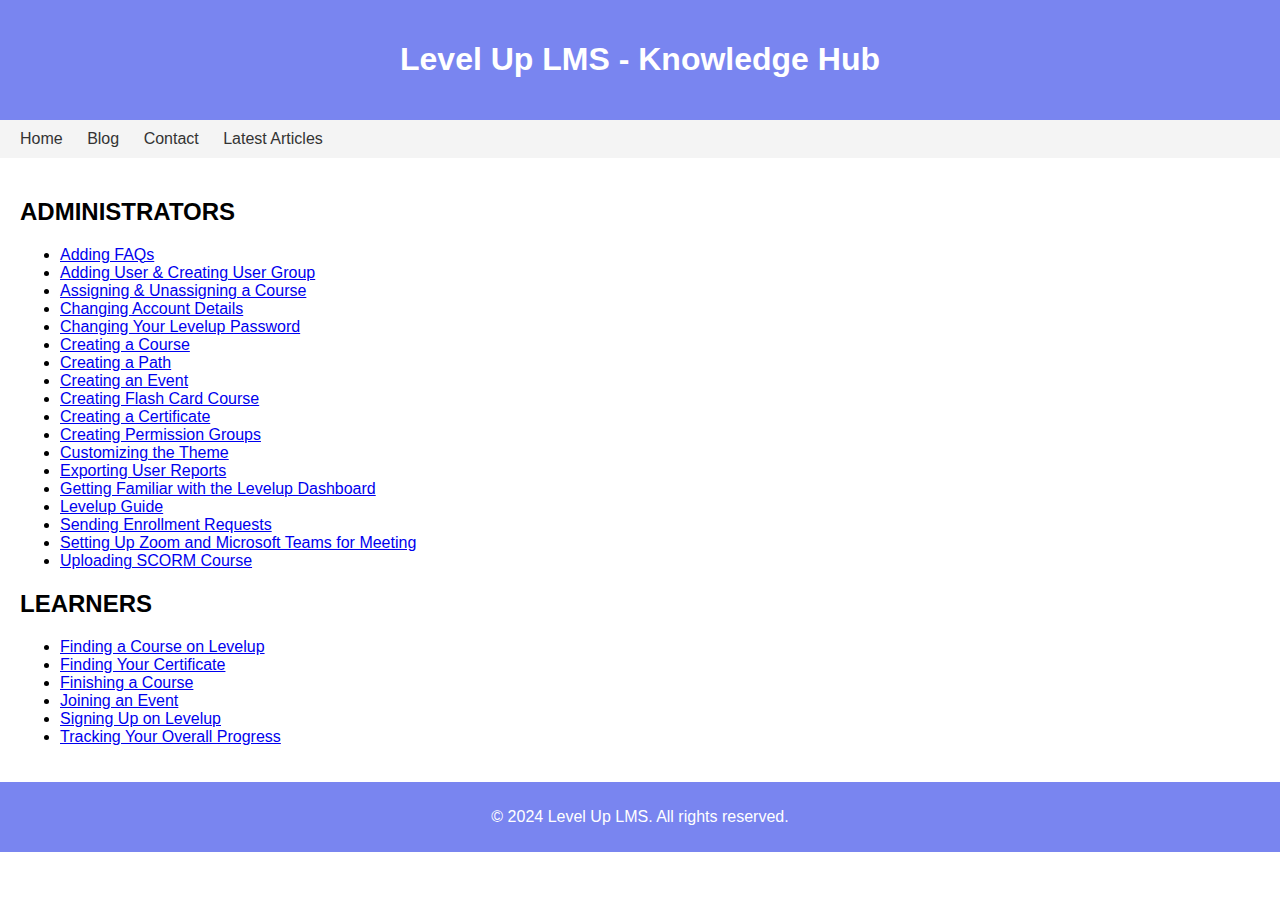
<file: index.html>
<!DOCTYPE html>
<html lang="en">
<head>
<meta charset="UTF-8">
<meta name="viewport" content="width=device-width, initial-scale=1.0">
<link rel="icon" type="image/x-icon" href="assets/favicon.ico">
<title>Level Up LMS - Knowledge Hub</title>
<link rel="stylesheet" href="css/style.css">
</head>
<body>
    <header>
        <h1>Level Up LMS - Knowledge Hub</h1>
    </header>
    <nav>
        <a href="index.html">Home</a>
        <a href="https://leveluplms.com/blog/" target="_blank">Blog</a>
        <a href="https://leveluplms.com/contact-us/" target="_blank">Contact</a> 
        <a href="latest-articles.html">Latest Articles</a> 
    </nav>
    <main>
        <section>
            <h2>ADMINISTRATORS</h2> 
            <ul><li><a href="https://leveluplms.com/adding-faqs-administrators/" target="_blank" >Adding FAQs</a></li><li ><a href="https://leveluplms.com/adding-user-creating-user-group-administrators/" target="_blank" >Adding User & Creating User Group</a></li><li ><a href="https://leveluplms.com/assigning-unassigning-a-course-administrator/" target="_blank" >Assigning & Unassigning a Course</a></li><li ><a href="https://leveluplms.com/changing-account-details-administrators/" target="_blank" ><i class="gdlr-core-icon-list-icon-hover fa fa-external-link-square gdlr-core-active"></i><i class="gdlr-core-icon-list-icon fa fa-external-link-square" ></i></span><div class="gdlr-core-icon-list-content-wrap" ><span class="gdlr-core-icon-list-content">Changing Account Details</a></li><li ><a href="https://leveluplms.com/changing-your-levelup-password-administrators/" target="_blank" >Changing Your Levelup Password</a></li><li ><a href="https://leveluplms.com/creating-a-course-administrators/" target="_blank" >Creating a Course</a></li><li ><a href="https://leveluplms.com/creating-a-path-administrators/" target="_blank" >Creating a Path</a></li><li ><a href="https://leveluplms.com/creating-an-event-adminisitrators/" target="_blank" >Creating an Event</a></li><li ><a href="https://leveluplms.com/creating-flash-card-course-administrators/" target="_blank" >Creating Flash Card Course</a></li><li ><a href="https://leveluplms.com/creating-a-certificate-administrators/" target="_blank" >Creating a Certificate</a></li><li ><a href="https://leveluplms.com/creating-permission-groups-administrators/" target="_blank" >Creating Permission Groups</a></li><li ><a href="https://leveluplms.com/customizing-the-theme-administrators/" target="_blank" >Customizing the Theme</a></li><li ><a href="https://leveluplms.com/exporting-user-reports-administrators/" target="_blank" >Exporting User Reports</a></li><li ><a href="https://leveluplms.com/getting-familiar-with-the-levelup-dashboard-administrators/" target="_blank" >Getting Familiar with the Levelup Dashboard</a></li><li ><a href="https://leveluplms.com/levelup-guide-administrators/" target="_blank" >Levelup Guide</a></li><li ><a href="https://leveluplms.com/sending-enrollment-requests-administrators/" target="_blank" >Sending Enrollment Requests</a></li><li ><a href="https://leveluplms.com/setting-up-zoom-and-microsoft-teams-for-meeting-administrators/" target="_blank" >Setting Up Zoom and Microsoft Teams for Meeting</a></li><li ><a href="https://leveluplms.com/uploading-scorm-course-administrators/" target="_blank" >Uploading SCORM Course</a></li></ul>
        </section>
        <section>
            <h2>LEARNERS</h2>
            <ul><li><a href="https://leveluplms.com/finding-a-course-on-levelup-learners/" target="_blank">Finding a Course on Levelup</a></li><li ><a href="https://leveluplms.com/finding-your-certificate-learners/" target="_blank" >Finding Your Certificate</a></li><li ><a href="https://leveluplms.com/finishing-a-course-learners/" target="_blank" >Finishing a Course</a></li><li ><a href="https://leveluplms.com/joining-an-event-learners/" target="_blank" >Joining an Event</a></li><li ><a href="https://leveluplms.com/signing-up-on-levelup-for-learners/" target="_blank" >Signing Up on Levelup</a></li><li ><a href="https://leveluplms.com/tracking-your-overall-progress-learners/" target="_blank" >Tracking Your Overall Progress</a></li></ul>
        </section>
    </main>
    <footer>
        <p>&copy; 2024 Level Up LMS. All rights reserved.</p>
    </footer>
</body>
</html>
</file>
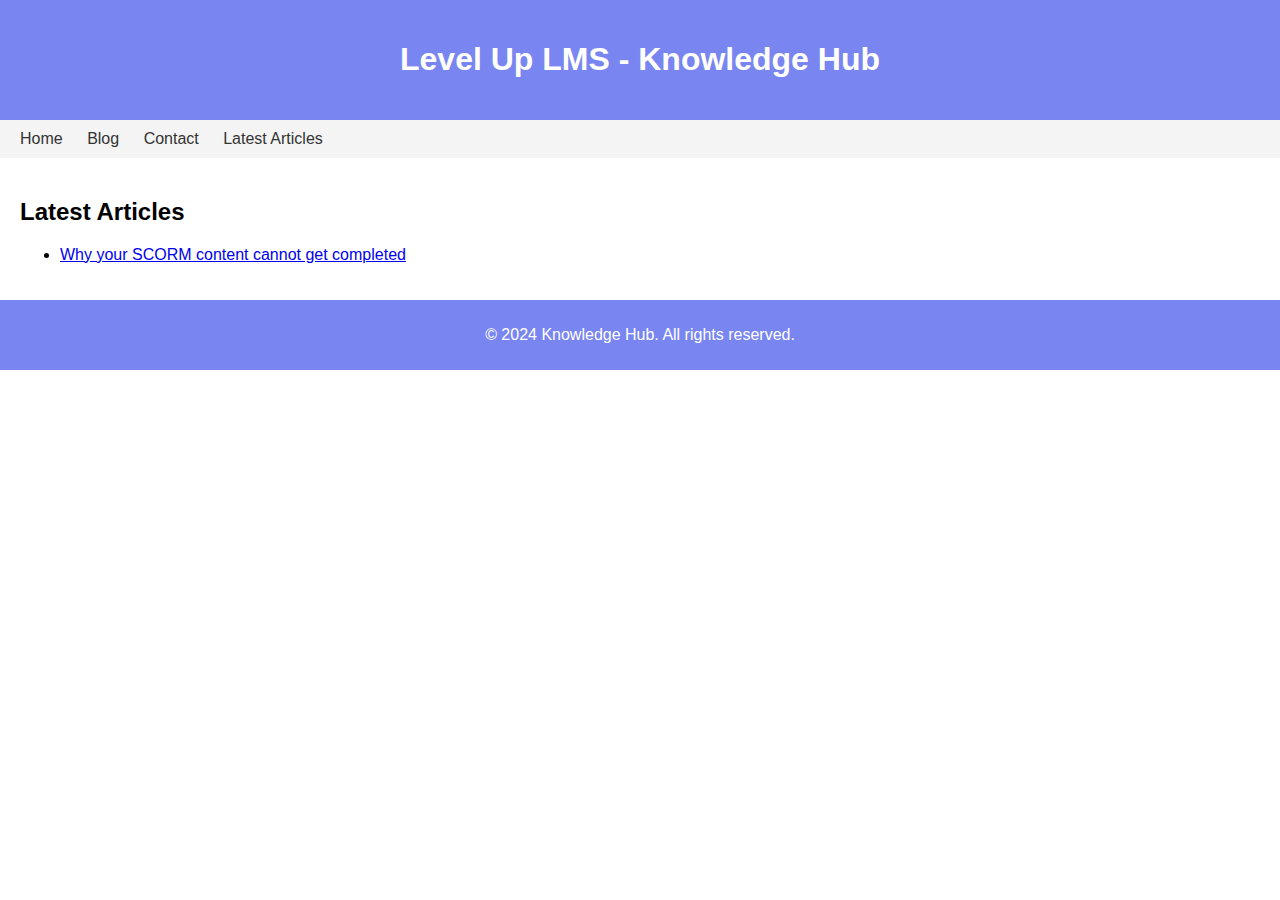
<file: latest-articles.html>
<!DOCTYPE html>
<html lang="en">
<head>
<meta charset="UTF-8">
<meta name="viewport" content="width=device-width, initial-scale=1.0">
<link rel="icon" type="image/x-icon" href="assets/favicon.ico">
<title>Level Up LMS - Knowledge Hub</title>
<link rel="stylesheet" href="css/style.css">
</head>
<body>
    <header>
        <h1>Level Up LMS - Knowledge Hub</h1>
    </header>
    <nav>
        <a href="index.html">Home</a>
        <a href="https://leveluplms.com/blog/" target="_blank">Blog</a>
        <a href="https://leveluplms.com/contact-us/" target="_blank">Contact</a> 
        <a href="latest-articles.html">Latest Articles</a> 
    </nav>
    <main> 
        <section>
            <h2>Latest Articles</h2>
            <ul>
                <li><a href="articles/why-your-scorm-content-cannot-get-completed.html">Why your SCORM content cannot get completed</a></li> 
            </ul>
        </section>
    </main>
    <footer>
        <p>&copy; 2024 Knowledge Hub. All rights reserved.</p>
    </footer>
</body>
</html>
</file>
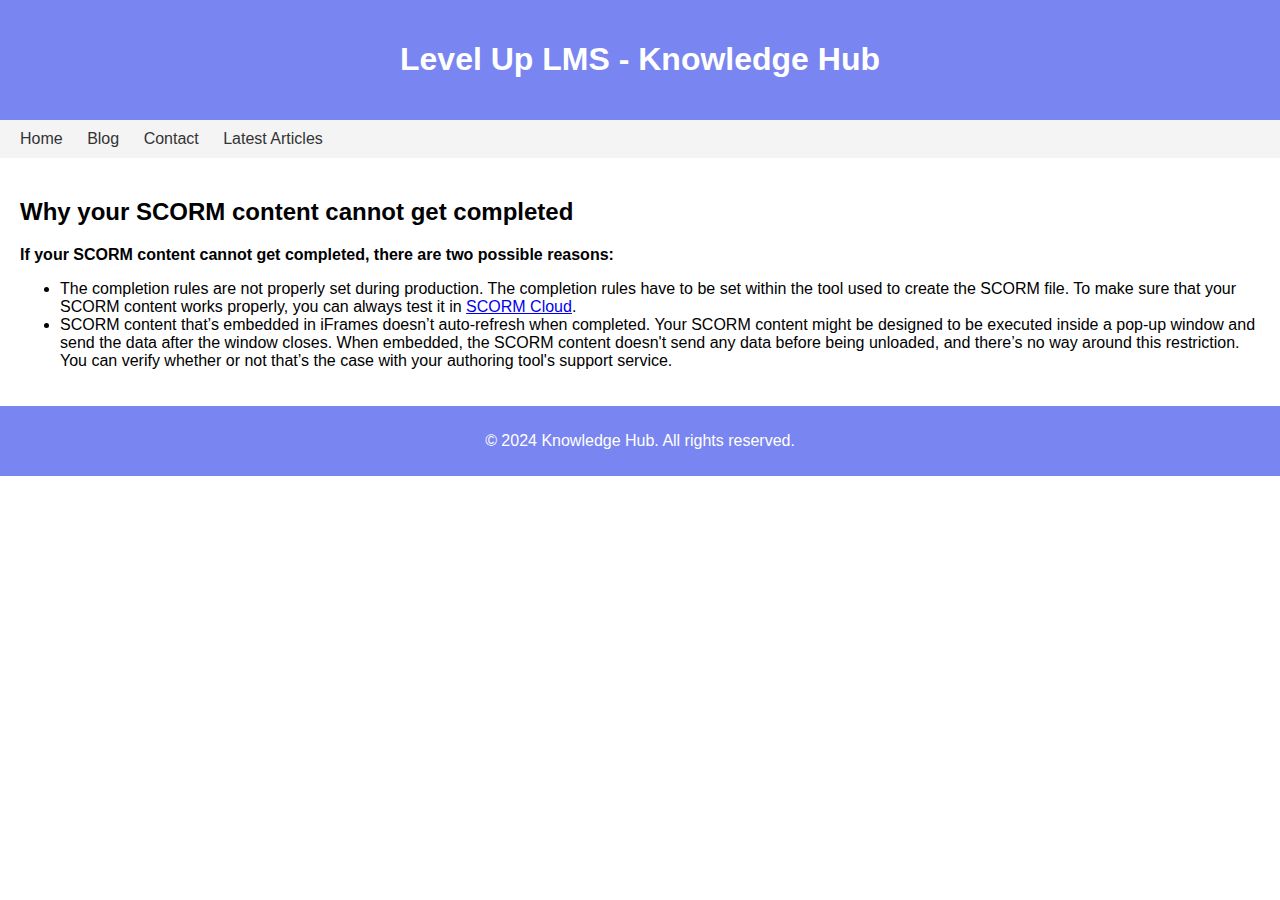
<file: articles/why-your-scorm-content-cannot-get-completed.html>
<!DOCTYPE html>
<html lang="en">
<head>
<meta charset="UTF-8">
<meta name="viewport" content="width=device-width, initial-scale=1.0">
<link rel="icon" type="image/x-icon" href="./assets/favicon.ico">
<title>Level Up LMS - Knowledge Hub</title>
<link rel="stylesheet" href="../css/style.css">
</head>
<body>
    <header>
        <h1>Level Up LMS - Knowledge Hub</h1>
    </header>
    <nav>
        <a href="../index.html">Home</a>
        <a href="https://leveluplms.com/blog/" target="_blank">Blog</a>
        <a href="https://leveluplms.com/contact-us/" target="_blank">Contact</a> 
        <a href="../latest-articles.html">Latest Articles</a> 
    </nav>
    <main> 
        <section>
            <h2>Why your SCORM content cannot get completed</h2>
            <strong>If your SCORM content cannot get completed, there are two possible reasons:</strong>
            <ul>
                <li>
                    The completion rules are not properly set during production.
The completion rules have to be set within the tool used to create the SCORM file. To make sure that your SCORM content works properly, you can always test it in <a href="https://cloud.scorm.com/sc/guest/SignInForm">SCORM Cloud</a>.
                </li>

                <li>
                    SCORM content that’s embedded in iFrames doesn’t auto-refresh when completed.
Your SCORM content might be designed to be executed inside a pop-up window and send the data after the window closes. When embedded, the SCORM content doesn't send any data before being unloaded, and there’s no way around this restriction. You can verify whether or not that’s the case with your authoring tool's support service.
                </li>
            </ul>
        </section>
    </main>
    <footer>
        <p>&copy; 2024 Knowledge Hub. All rights reserved.</p>
    </footer>
</body>
</html>
</file>
<file: css/style.css>
body {
    font-family: Arial, sans-serif;
    margin: 0;
    padding: 0;
}
h2 {
    font-family: "Jost", sans-serif;
}
header {
    background-color: #7985f0;
    color: white;
    padding: 20px;
    text-align: center;
}
nav {
    background-color: #f4f4f4;
    padding: 10px 20px;
}
nav a {
    color: #333;
    text-decoration: none;
    margin-right: 20px;
}
main {
    padding: 20px;
}
footer {
    background-color: #7985f0;
    color: white;
    text-align: center;
    padding: 10px 0;
}
</file>
